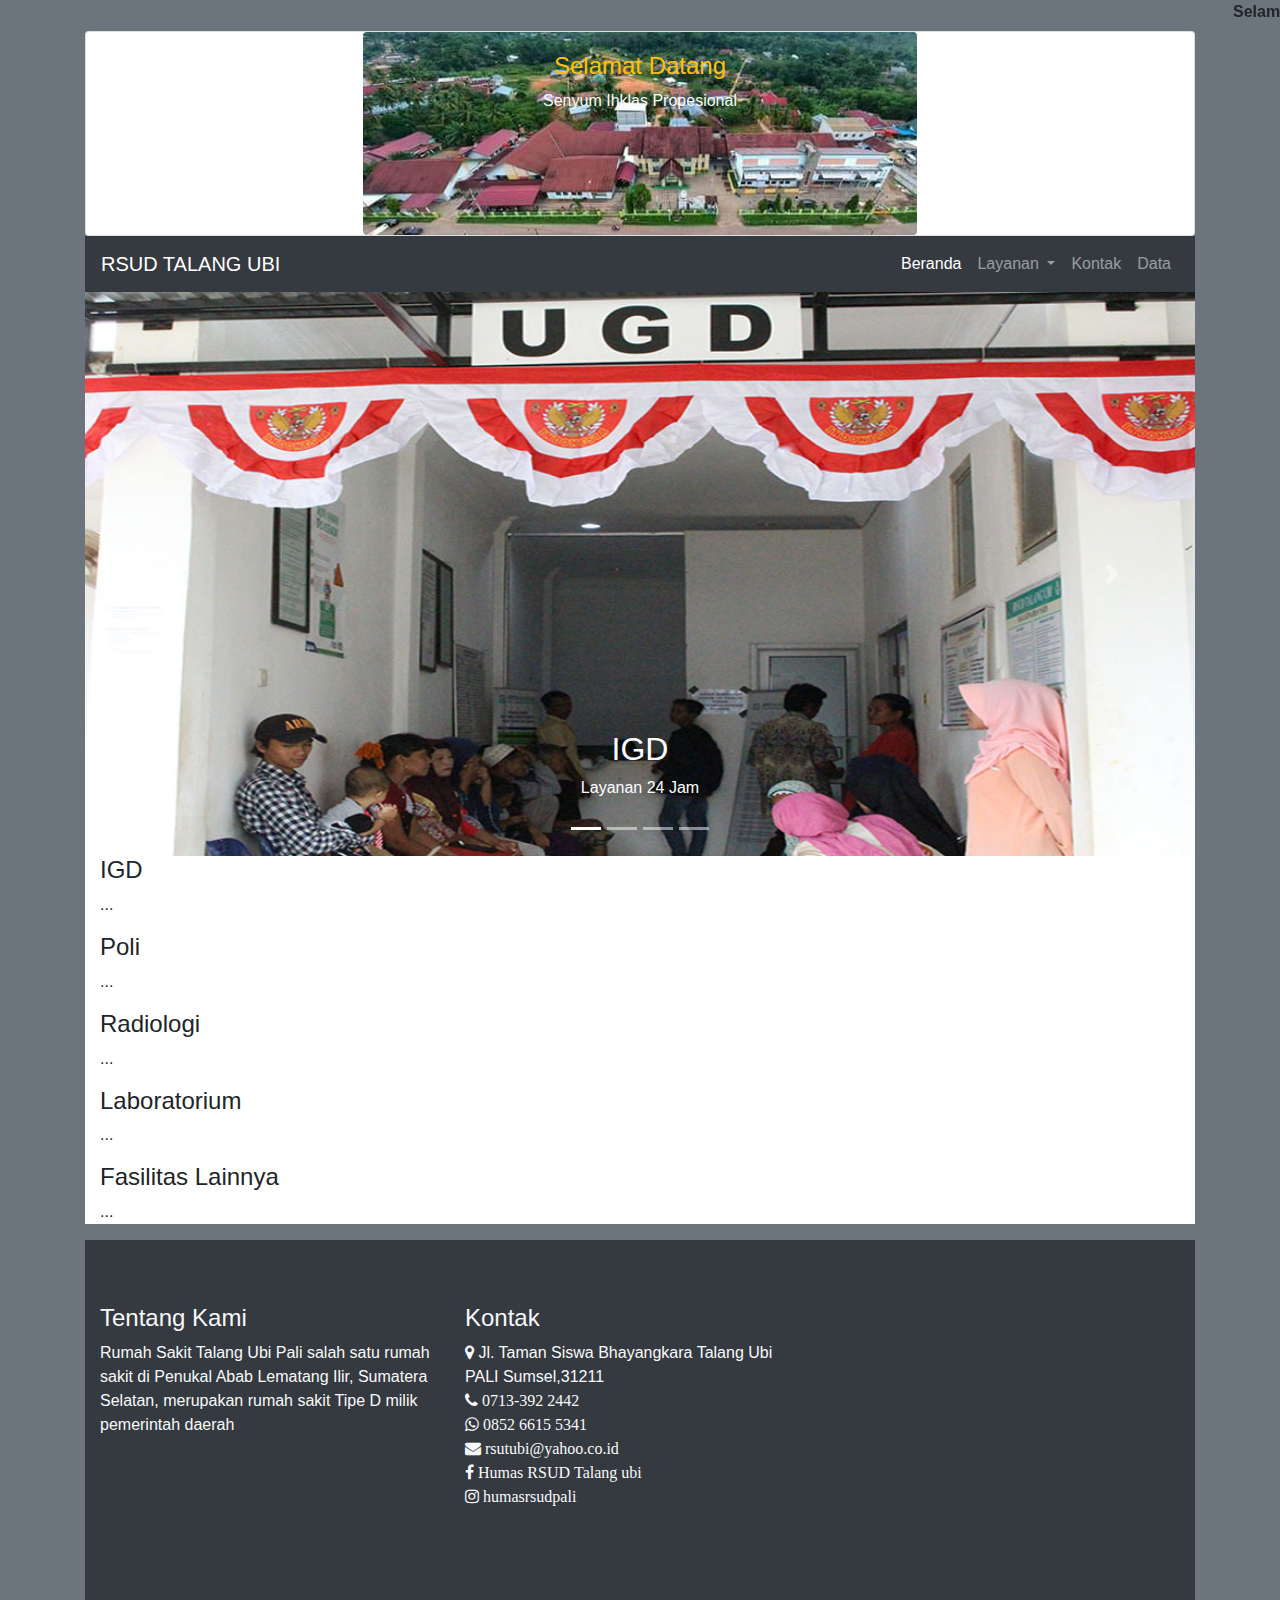
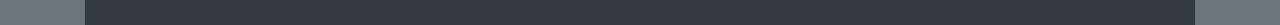
<file: index.html>
<!doctype html>
<html lang="en">

<head>

  <meta charset="utf-8">
  <link rel="shortcut icon" type="image/png" href="img/logo.png">
  <meta name="viewport" content="width=device-width, initial-scale=1">
  <link rel="stylesheet" href="css/bootstrap.css">
  <link rel="stylesheet" href="https://cdnjs.cloudflare.com/ajax/libs/font-awesome/4.7.0/css/font-awesome.min.css">
  <script src="https://code.jquery.com/jquery-3.4.1.slim.min.js"
    integrity="sha384-J6qa4849blE2+poT4WnyKhv5vZF5SrPo0iEjwBvKU7imGFAV0wwj1yYfoRSJoZ+n"
    crossorigin="anonymous"></script>
  <script src="https://cdn.jsdelivr.net/npm/popper.js@1.16.0/dist/umd/popper.min.js"
    integrity="sha384-Q6E9RHvbIyZFJoft+2mJbHaEWldlvI9IOYy5n3zV9zzTtmI3UksdQRVvoxMfooAo"
    crossorigin="anonymous"></script>
  <script src="js/bootstrap.bundle.js"></script>


  <title>Website</title>
</head>

<body class="bg-secondary">
  <span>
    <marquee><b>Selamat Datang di RSUD TALANG UBI</b> <i class="fa fa-map-marker"></i> Jl. Taman Siswa Bhayangkara
      Talang Ubi PALI Sumsel,
      <i class="fa fa-phone">: 0713-390566,</i> <i class="fa fa-whatsapp"> :0852 6615 5341,</i> <i
        class="fa fa-envelope">: rsutubi@yahoo.co.id</!doctype> <i class="fa fa-facebook">: Humas RSUD Talang ubi
    </marquee>
  </span>

  </div>
  <div class="container">
    <div class="card mx-auto">
      <img src="img/baner.jpeg" class="card-img w-50 rounded mx-auto d-block" alt="baner">
      <div class="card-img-overlay text-center mx-auto">
        <h4 class="text-warning">Selamat Datang</h4>
        <p class="text-light">Senyum Ihklas Propesional</p>
      </div>
    </div>
    <nav class="navbar navbar-expand-lg bg-dark navbar-dark static-top">
      <a class="navbar-brand" href="#">RSUD TALANG UBI</a>
      <button class="navbar-toggler" type="button" data-toggle="collapse" data-target="#collapsibleNavbar">
        <span class="navbar-toggler-icon"></span>
      </button>
      <div class="collapse navbar-collapse justify-content-end" id="collapsibleNavbar">
        <ul class="navbar-nav text-center">
          <li class="nav-item">
            <a class="nav-link active" href="#">Beranda</a>
          </li>
          <li class="nav-item dropdown">
            <a class="nav-link dropdown-toggle" href="#" id="layanan" role="button" data-toggle="dropdown"
              aria-haspopup="true" aria-expanded="false">
              Layanan
            </a>
            <div class="dropdown-menu bg-info text-center" aria-labelledby="layanan">
              <a class="dropdown-item" href="#igd">IGD</a>
              <a class="dropdown-item" href="#poli">Poli</a>
              <a class="dropdown-item" href="#radio">Radiologi</a>
              <a class="dropdown-item" href="#labor">Laboratorium</a>
              <a class="dropdown-item" href="#lain">Fasilitas Lainnya</a>
            </div>
          </li>
          <li class="nav-item">
            <a class="nav-link" href="#kontak">Kontak</a>
          </li>
          <li class="nav-item">
            <a class="nav-link" href="#">Data</a>
          </li>
        </ul>
      </div>
    </nav>
    <div id="carouselExampleControls" class="carousel slide" data-ride="carousel">
      <ol class="carousel-indicators">
        <li data-target="#carouselExampleIndicators" data-slide-to="0" class="active"></li>
        <li data-target="#carouselExampleIndicators" data-slide-to="1"></li>
        <li data-target="#carouselExampleIndicators" data-slide-to="2"></li>
        <li data-target="#carouselExampleIndicators" data-slide-to="3"></li>
      </ol>
      <div class="carousel-inner">
        <div class="carousel-item active">
          <img class="d-block w-100" src="img/igd.jpg" alt="First slide">
          <div class="carousel-caption d-none d-md-block">
            <h2>IGD</h2>
            <p>Layanan 24 Jam</p>
          </div>
        </div>
        <div class="carousel-item">
          <img class="d-block w-100" src="img/ms.jpg" alt="Second slide">
          <div class="carousel-caption d-none d-md-block">
            <h2>Mushola</h2>
            <p>Layanan 24 Jam</p>
          </div>
        </div>
        <div class="carousel-item">
          <img class="d-block w-100" src="img/poli.jpg" alt="Third slide">
          <div class="carousel-caption d-none d-md-block">
            <h2>Poli</h2>
            <p>Layanan 24 Jam</p>
          </div>
        </div>
        <div class="carousel-item">
          <img class="d-block w-100" src="img/taman.jpg" alt="Third slide">
          <div class="carousel-caption d-none d-md-block">
            <h2>Taman Bermain</h2>
            <p>Layanan 24 Jam</p>
          </div>
        </div>
      </div>
      <a class="carousel-control-prev" href="#carouselExampleControls" role="button" data-slide="prev">
        <span class="carousel-control-prev-icon" aria-hidden="true"></span>
        <span class="sr-only">Previous</span>
      </a>
      <a class="carousel-control-next" href="#carouselExampleControls" role="button" data-slide="next">
        <span class="carousel-control-next-icon" aria-hidden="true"></span>
        <span class="sr-only">Next</span>
      </a>
    </div>

    <div class="container bg-white">
      <div data-spy="scroll" data-target="#navbar-example2" data-offset="0">
        <h4 id="igd">IGD</h4>
        <p>...</p>
        <h4 id="poli">Poli</h4>
        <p>...</p>
        <h4 id="radio">Radiologi</h4>
        <p>...</p>
        <h4 id="labor">Laboratorium</h4>
        <p>...</p>
        <h4 id="lain">Fasilitas Lainnya</h4>
        <p>...</p>

      </div>
    </div>



    <div class="jumbotron jumbotron-fluid text-light bg-dark" style="margin-bottom:0">
      <div class="container">
        <div class="row">
          <div class="col-sm">
            <h4>Tentang Kami</h4>
            <p>Rumah Sakit Talang Ubi Pali salah satu rumah sakit di Penukal Abab Lematang Ilir, Sumatera Selatan,
              merupakan rumah sakit Tipe D milik pemerintah daerah</p>
          </div>
          <div class="col-sm">
            <h4 id="kontak">Kontak</h4>

            <p><i class="fa fa-map-marker"></i> Jl. Taman Siswa Bhayangkara Talang Ubi PALI Sumsel,31211<br>
              <i class="fa fa-phone"> 0713-392 2442</i><br>
              <i class="fa fa-whatsapp"> 0852 6615 5341</i><br>
              <i class="fa fa-envelope"> rsutubi@yahoo.co.id</i><br>
              <i class="fa fa-facebook"> Humas RSUD Talang ubi</i><br>
              <i class="fa fa-instagram"> humasrsudpali </i>
              </br>
          </div>
          <div class="col-sm">
            <iframe
              src="https://www.google.com/maps/embed?pb=!1m18!1m12!1m3!1d3983.290141829931!2d103.81844401475766!3d-3.2780555976134975!2m3!1f0!2f0!3f0!3m2!1i1024!2i768!4f13.1!3m3!1m2!1s0x2e3b760c8ee36279%3A0x3ce5cca57104e95a!2sRSUD%20Talang%20Ubi!5e0!3m2!1sid!2sid!4v1582684461180!5m2!1sid!2sid"
              width="350" height="250" frameborder="0" style="border:0;" allowfullscreen=""></iframe>
          </div>
        </div>
      </div>
    </div>
  </div>
</body>

</html>
</file>
